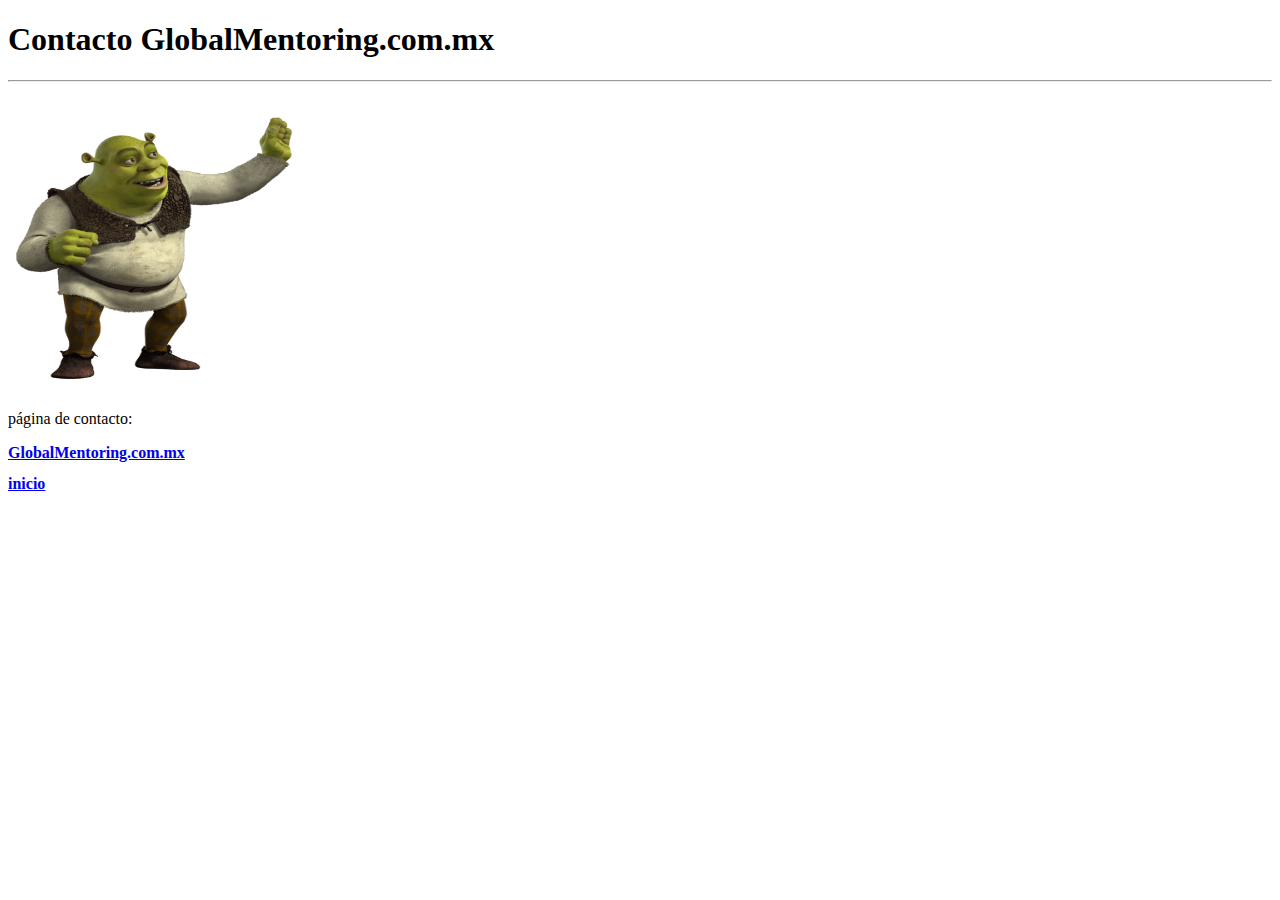
<file: contacto.html>
<!DOCTYPE html>
<html lang="en">
  <head>
    <meta charset="UTF-8" />
    <meta http-equiv="X-UA-Compatible" content="IE=edge" />
    <meta name="viewport" content="width=device-width, initial-scale=1.0" />
    <title>Contacto</title>
  </head>
  <body>
    <h1><strong>Contacto GlobalMentoring.com.mx</strong></h1>
    <hr />
    <img
      src="imagenes/59f878c73cec115efb362392.png"
      width="300"
      height="300"
      alt="shrek"
    />
    <p>página de contacto:</p>
    <a
      title="Contacto GlobalMentoring.com"
      href="http://127.0.0.1:5500/GlobalMentoring.html"
      ><b>GlobalMentoring.com.mx</b></a
    >
    <pre></pre>
    <a title="Inicio" href="http://127.0.0.1:5500/index.html"><b>inicio</b></a>
  </body>
</html>
</file>
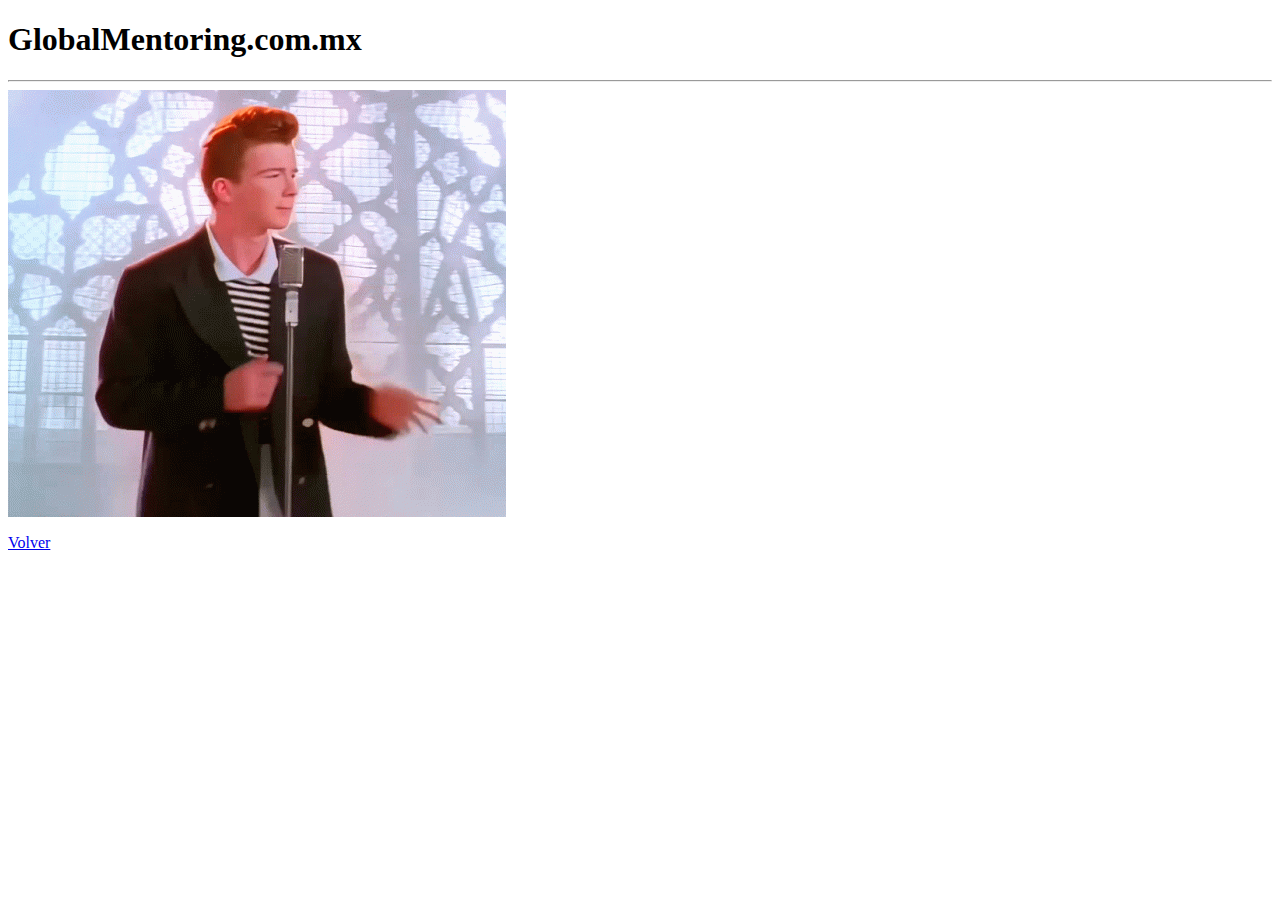
<file: GlobalMentoring.html>
<!DOCTYPE html>
<html lang="en">
  <head>
    <meta charset="UTF-8" />
    <meta http-equiv="X-UA-Compatible" content="IE=edge" />
    <meta name="viewport" content="width=device-width, initial-scale=1.0" />
    <title>GlobalMentoring</title>
  </head>
  <body>
    <h1>GlobalMentoring.com.mx</h1>
    <hr />
    <img src="imagenes/rick-astley-never-gonna-give-you-up.gif" />
    <pre></pre>
    <a title="Inicio" href="http://127.0.0.1:5500/index.html">Volver</a>
  </body>
</html>
</file>
